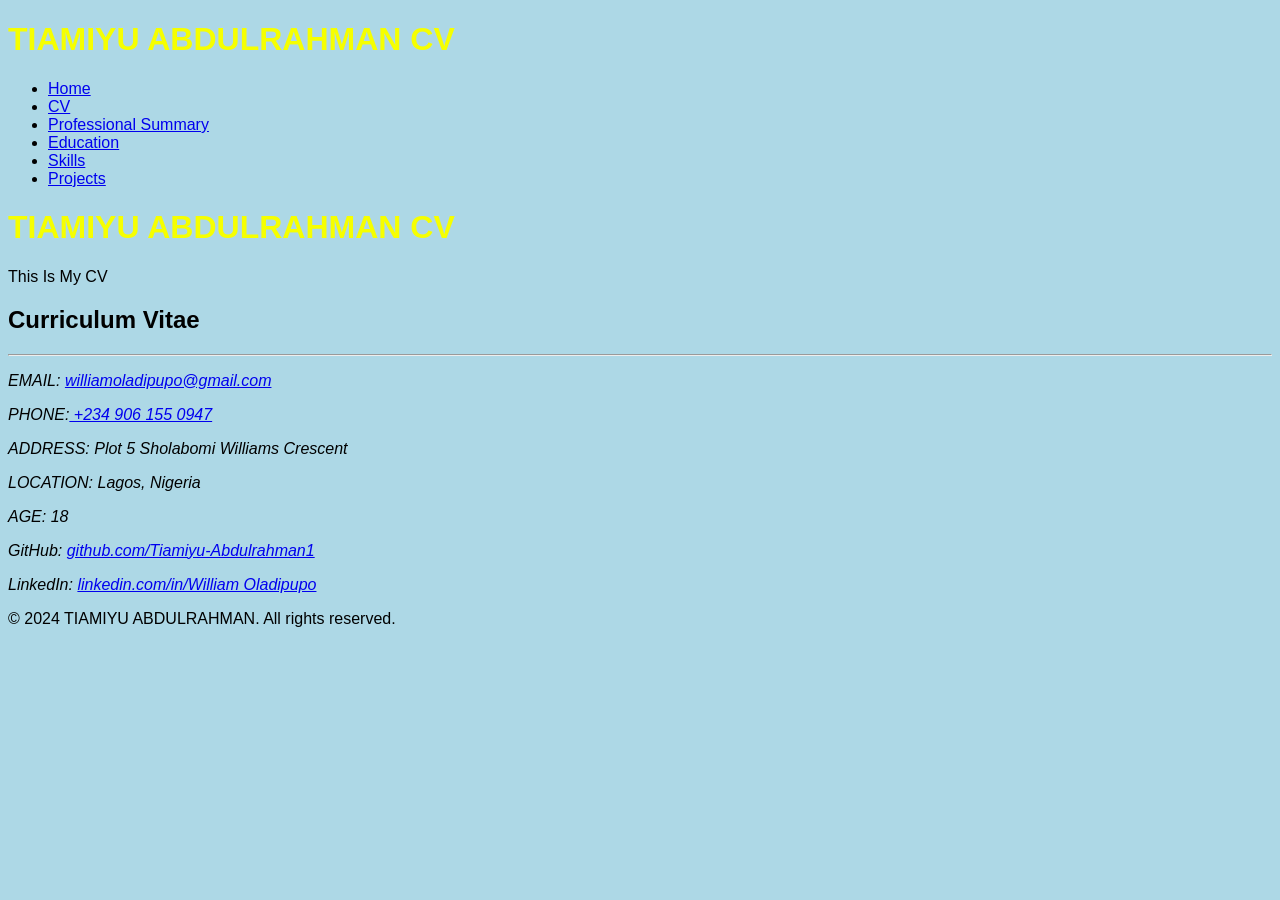
<file: index.html>
<!DOCTYPE html>
<html>
    <head>
        <title>TIAMIYU ABDULRAHMAN CV</title>
        <link rel="stylesheet" href="style.css">
        <h1><b>TIAMIYU ABDULRAHMAN CV</b></h1>
    </head>
    <body>
    <header>
        <nav>
            <ul>
                <li><a href="index.html">Home</a></li>
                <li><a href="Cv.html">CV</a></li>
                <li><a href="proffesionalsummarry.html">Professional Summary</a></li>
                <li><a href="education.html">Education</a></li>
                <li><a href="technicalskills.html">Skills</a></li>
                <li><a href="projects.html">Projects</a></li>
            </ul>
        </nav>
    </header>
     
        <h1><b>TIAMIYU ABDULRAHMAN CV</b></h1>
        <p>This Is My CV </p>
        <h2><b>Curriculum Vitae</b></h2><hr>

        <p><em> EMAIL: <a href="mailto:williamoladipupo@gmail.com">
            williamoladipupo@gmail.com
        </a></em></p>
       
        <p><em> PHONE:<a href="tel:+2349061550947">
               +234 906 155 0947
        </a></em></p>
        <p><em> ADDRESS: Plot 5 Sholabomi Williams Crescent </em></p>
        <p><em> LOCATION: Lagos, Nigeria</em></p>
        <p><em> AGE: 18 </em></p>
        <p><em> GitHub: <a href="https://github.com/Tiamiyu-Abdulrahman1" target="_blank">github.com/Tiamiyu-Abdulrahman1</a></em></p>
        <p><em> LinkedIn: <a href="https://www.linkedin.com/in/William Oladipupo" target="_blank">linkedin.com/in/William Oladipupo</a></em></p> 
    </body>
</html>
    <footer>
        <p>&copy; 2024 TIAMIYU ABDULRAHMAN. All rights reserved.</p>
    </footer>
</file>
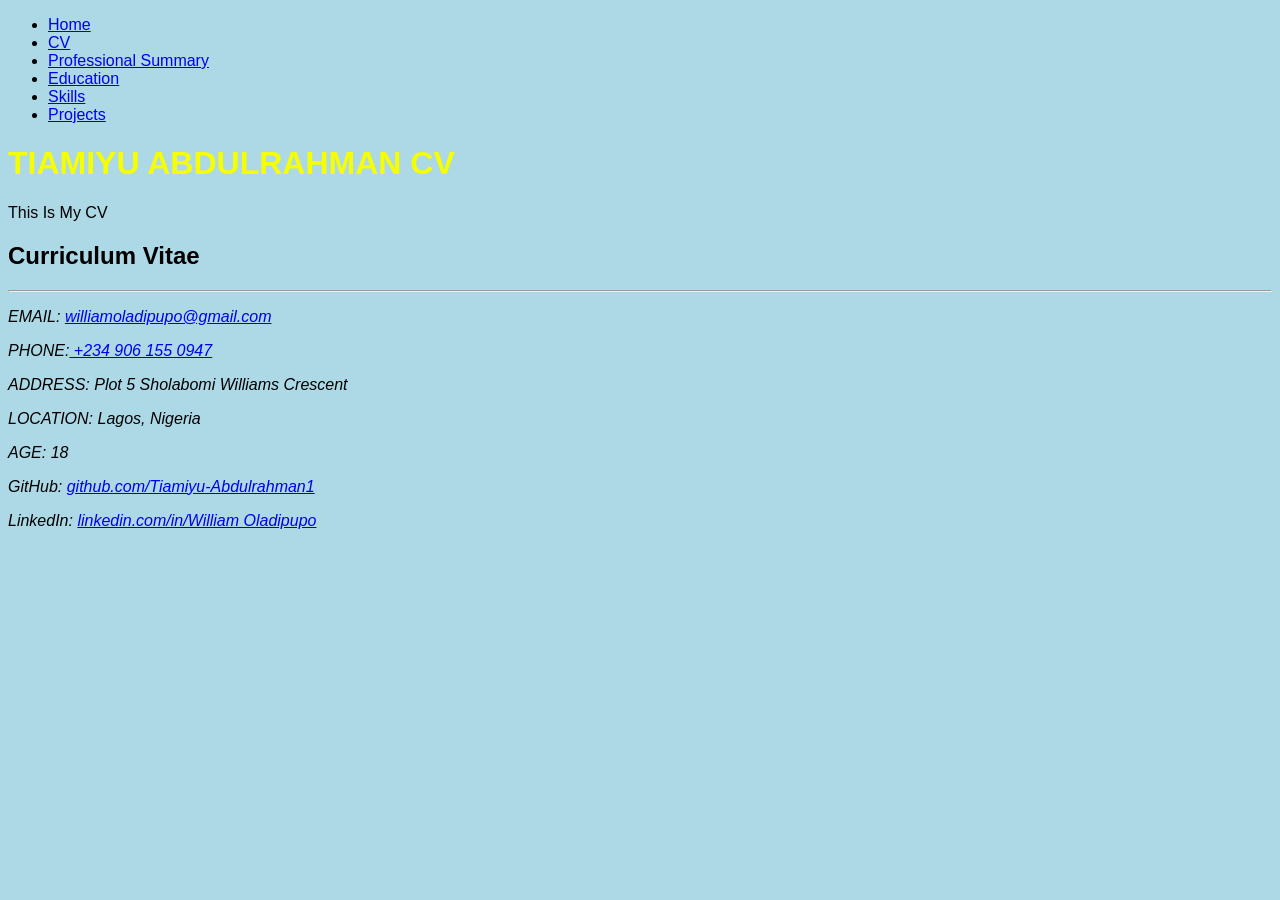
<file: Cv.html>
<!DOCTYPE html>
<html>
    <head>
        <title>TIAMIYU ABDULRAHMAN CV</title>
        <link rel="stylesheet" href="style.css">
    </head>
    
    <body>  
    <header>
        <nav>
            <ul>
                <li><a href="index.html">Home</a></li>
                <li><a href="Cv.html">CV</a></li>
                <li><a href="proffesionalsummarry.html">Professional Summary</a></li>
                <li><a href="education.html">Education</a></li>
                <li><a href="technicalskills.html">Skills</a></li>
                <li><a href="projects.html">Projects</a></li>
            </ul>
        </nav>
    </header>
    
        <h1><b>TIAMIYU ABDULRAHMAN CV</b></h1>
        <p>This Is My CV </p>
        <h2><b>Curriculum Vitae</b></h2><hr>

        <p><em> EMAIL: <a href="mailto:williamoladipupo@gmail.com">
            williamoladipupo@gmail.com
        </a></em></p>
       
        <p><em> PHONE:<a href="tel:+2349061550947">
               +234 906 155 0947
        </a></em></p>
        <p><em> ADDRESS: Plot 5 Sholabomi Williams Crescent </em></p>
        <p><em> LOCATION: Lagos, Nigeria</em></p>
        <p><em> AGE: 18 </em></p>
        <p><em> GitHub: <a href="https://github.com/Tiamiyu-Abdulrahman1" target="_blank">github.com/Tiamiyu-Abdulrahman1</a></em></p>
        <p><em> LinkedIn: <a href="https://www.linkedin.com/in/William Oladipupo" target="_blank">linkedin.com/in/William Oladipupo</a></em></p> 
    </body>
</html>
</file>
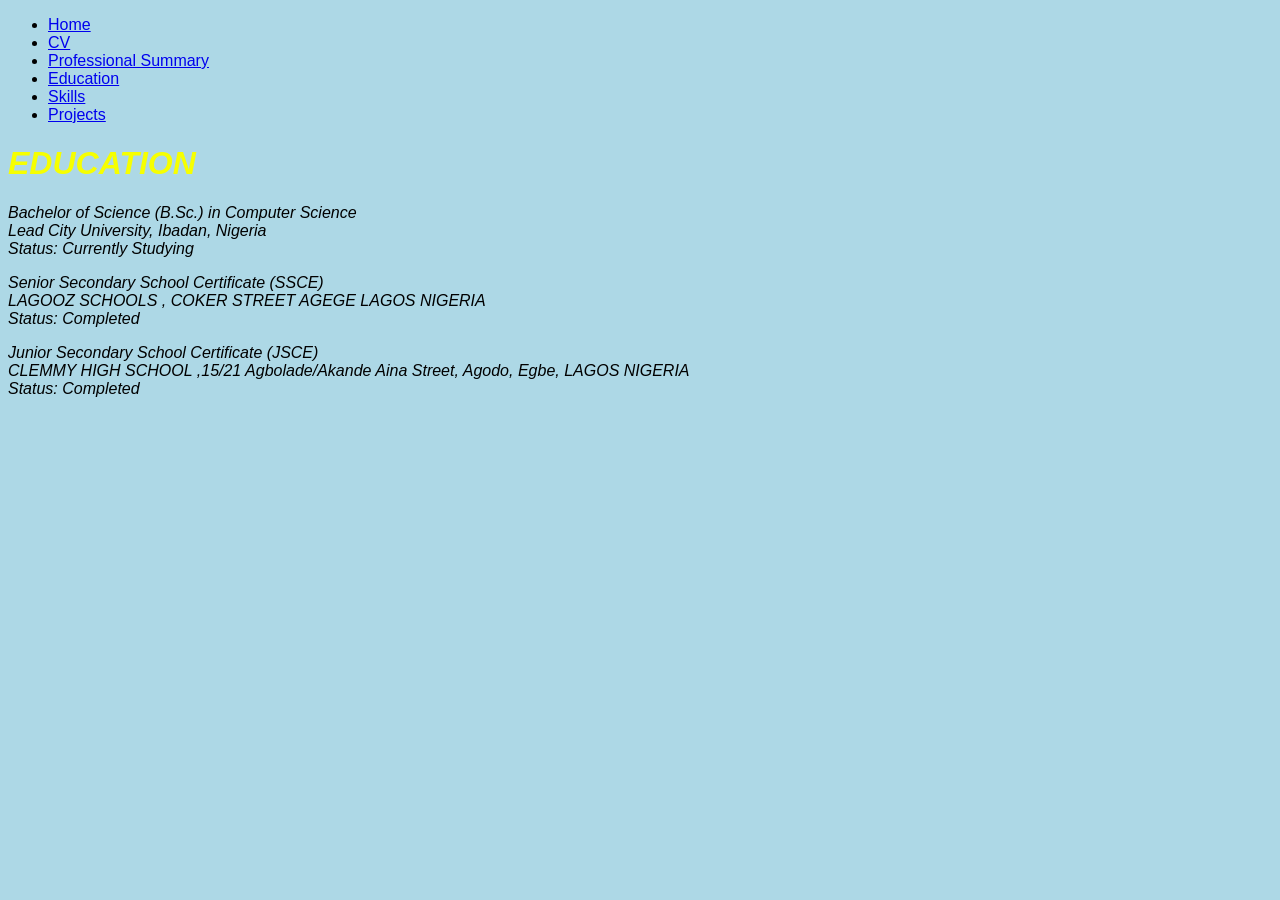
<file: education.html>
<!DOCTYPE html>
<html>
    <head>
        <title>TIAMIYU ABDULRAHMAN CV</title>
        <link rel="stylesheet" href="style.css">
    </head>
     
    <body>
    <header>
        <nav>
            <ul>
                <li><a href="index.html">Home</a></li>
                <li><a href="Cv.html">CV</a></li>
                <li><a href="proffesionalsummarry.html">Professional Summary</a></li>
                <li><a href="education.html">Education</a></li>
                <li><a href="technicalskills.html">Skills</a></li>
                <li><a href="projects.html">Projects</a></li>
            </ul>
        </nav>
    </header>
    
        <h1><em> EDUCATION </em></h1>
        <p><em>
            Bachelor of Science (B.Sc.) in Computer Science
           <br> Lead City University, Ibadan, Nigeria
           <br>Status: Currently Studying
        </em></p>
        <p><em>
            Senior Secondary School Certificate (SSCE)
            <br> LAGOOZ SCHOOLS , COKER STREET AGEGE LAGOS NIGERIA
            <br>Status: Completed
        </em></p>
        <p><em>
            Junior Secondary School Certificate (JSCE)
            <br>  CLEMMY HIGH SCHOOL ,15/21 Agbolade/Akande Aina Street, Agodo, Egbe, LAGOS NIGERIA
            <br>Status: Completed
        </em></p>
    </body>
</html>
</file>
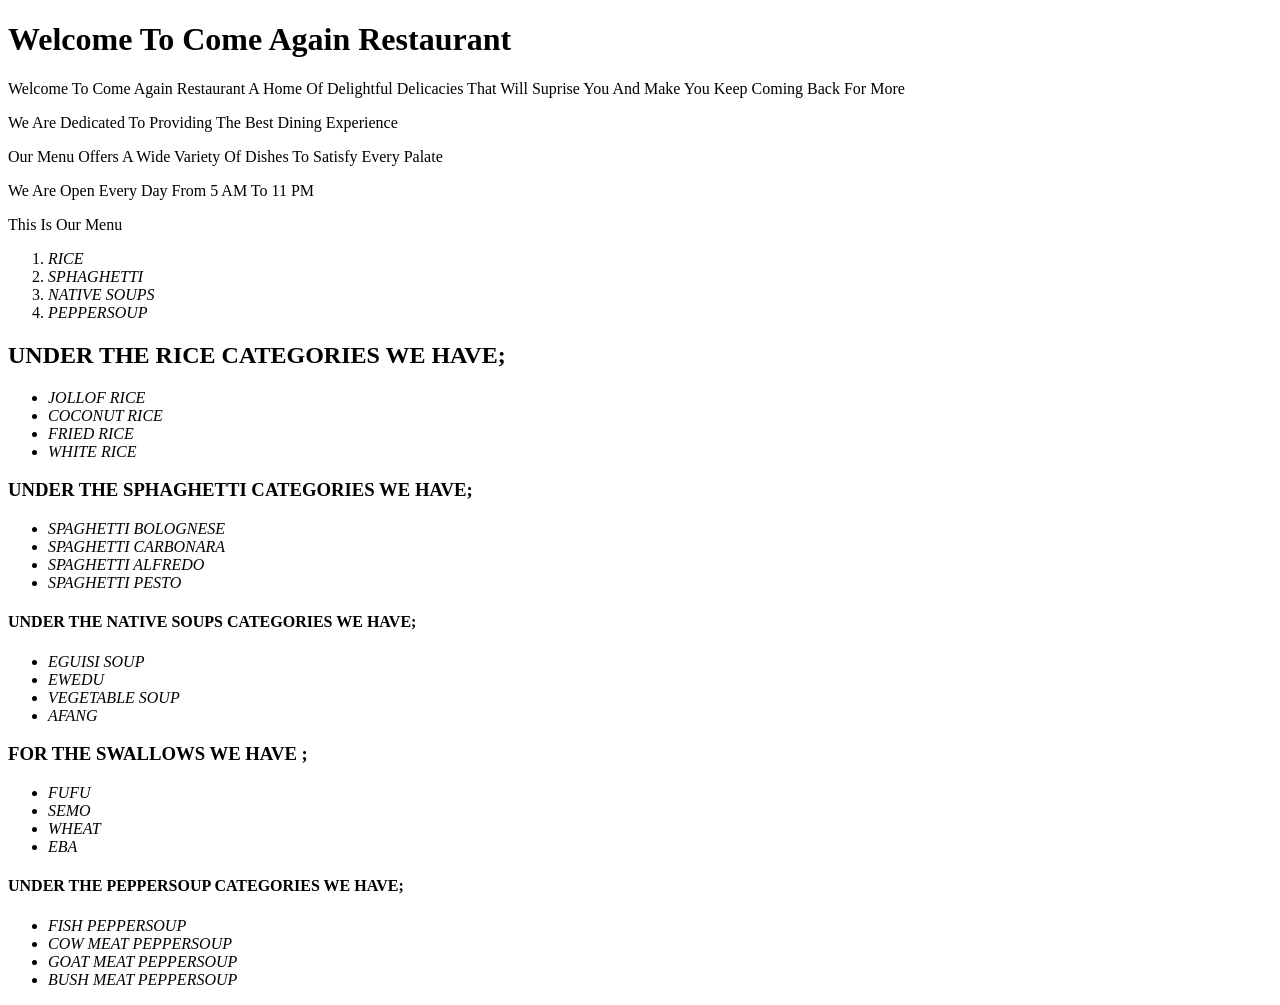
<file: Menu.html>
<!DOCTYPE html>
<html>
    <head>
        <title>
            Come Again Restaurant
        </title>
    </head>
    <body>
        <h1><b>  Welcome To Come Again Restaurant </b></h1>
         <p> Welcome To Come Again Restaurant A Home Of Delightful Delicacies That Will Suprise You And Make You Keep Coming Back For More</p>
         <p> We Are Dedicated To Providing The Best Dining Experience</p>  
         <p> Our Menu Offers A Wide Variety Of Dishes To Satisfy Every Palate</p>
         <p> We Are Open Every Day From 5 AM To 11 PM </p>
         <p>This Is Our Menu</p>
         <ol>
            <li><em>RICE</em></li>
            <li><em>SPHAGHETTI</em></li>
            <li><em>NATIVE SOUPS</em></li>
            <li><em>PEPPERSOUP</em></li>   
         </ol>
         <h2><b> UNDER THE RICE CATEGORIES WE HAVE;</b></h2>
            <ul>
                <li><em>JOLLOF RICE</em></li>
                <li><em>COCONUT RICE</em></li>
                <li><em>FRIED RICE</em></li>
                <li><em> WHITE RICE</em></li>
            </ul>
         <h3><b>UNDER THE SPHAGHETTI CATEGORIES WE HAVE;</b></h3>
         <ul>
            <li><em>SPAGHETTI BOLOGNESE</em></li>
            <li><em>SPAGHETTI CARBONARA</em></li>
            <li><em>SPAGHETTI ALFREDO</em></li>
            <li><em>SPAGHETTI PESTO</em></li>
         </ul>
         <h4><b>UNDER THE NATIVE SOUPS CATEGORIES WE HAVE;</b></h4>
            <ul>
                <li><em>EGUISI SOUP</em></li>
                <li><em> EWEDU </em></li>
                <li><em>VEGETABLE SOUP</em></li>
                <li><em> AFANG</em></li>
            </ul>
            <h3><b>FOR THE SWALLOWS WE HAVE ; </b></h3>
            <ul>
                <li><em>FUFU</em></li>
                <li><em>SEMO</em></li>
                <li><em>WHEAT</em></li>
                <li><em> EBA</em></li>
            </ul>
            <h4><b>UNDER THE PEPPERSOUP CATEGORIES WE HAVE;</b></h4>  
            <ul>
                <li><em>FISH PEPPERSOUP</em></li>
                <li><em>COW MEAT PEPPERSOUP</em></li>
                <li><em>GOAT MEAT PEPPERSOUP</em></li>
                <li><em> BUSH MEAT PEPPERSOUP</em></li> 
            </ul>
    </body>
</html>
</file>
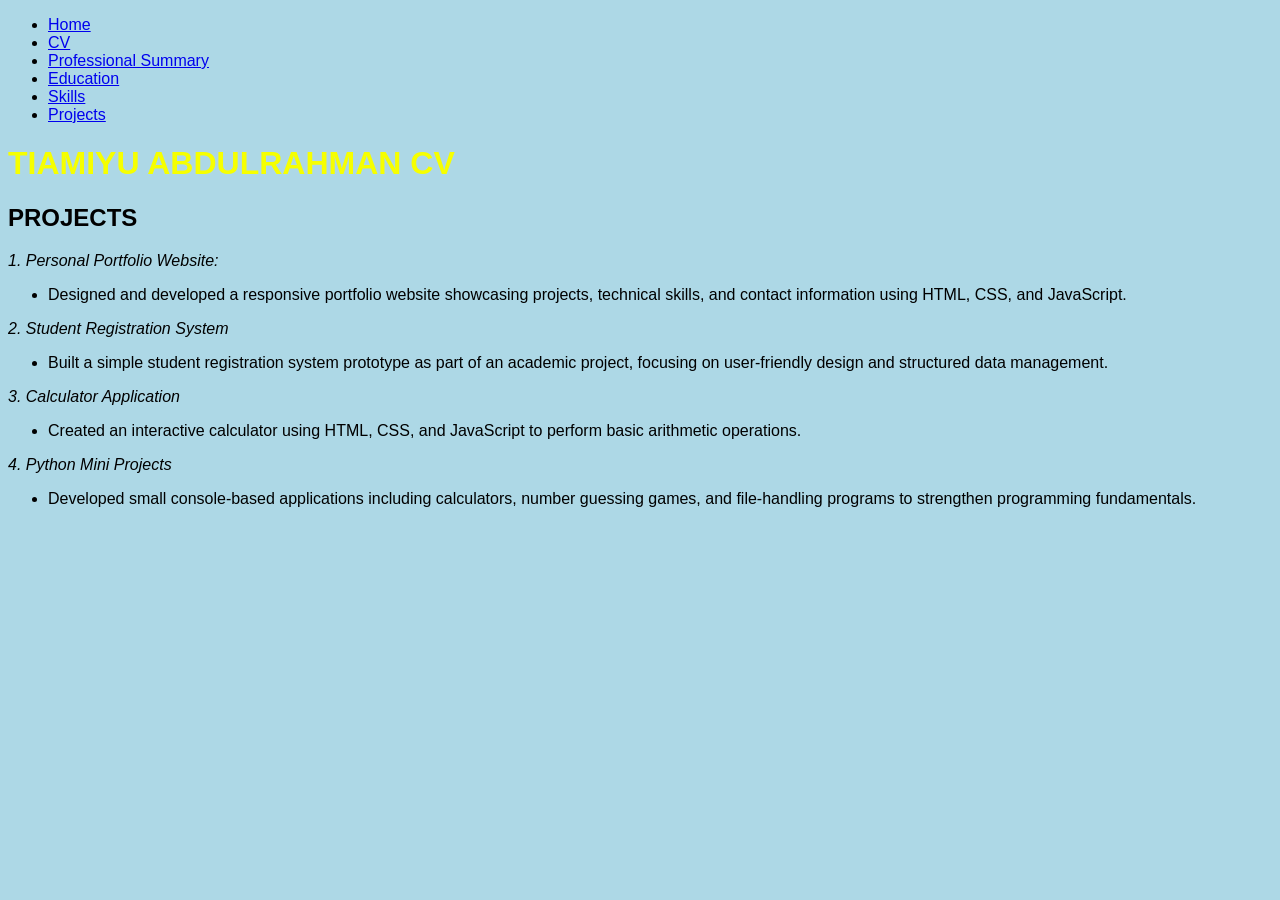
<file: projects.html>
<!DOCTYPE html>
<html>
    <head>
        <title>TIAMIYU ABDULRAHMAN CV</title>
        <link rel="stylesheet" href="style.css">
    </head>
    <body>
        <header>
            <nav>
                <ul>
                    <li><a href="index.html">Home</a></li>
                    <li><a href="Cv.html">CV</a></li>
                    <li><a href="proffesionalsummarry.html">Professional Summary</a></li>
                    <li><a href="education.html">Education</a></li>
                    <li><a href="technicalskills.html">Skills</a></li>
                    <li><a href="projects.html">Projects</a></li>
            </ul>
        </nav>
    </header>
    
       <h1><b> TIAMIYU ABDULRAHMAN CV </b></h1>
        <h2><b> PROJECTS </b></h2>
        <p><em> 1. Personal Portfolio Website: </em></p>
        <ul>
            <li>Designed and developed a responsive portfolio website showcasing projects, technical skills, and contact information using HTML, CSS, and JavaScript.</li>
        </ul>
        <p><em> 2. Student Registration System </em></p>
        <ul>
            <li>Built a simple student registration system prototype as part of an academic project, focusing on user-friendly design and structured data management.</li>
        </ul>
        <p><em> 3. Calculator Application </em></p>
        <ul>
            <li>Created an interactive calculator using HTML, CSS, and JavaScript to perform basic arithmetic operations.</li>
        </ul>
        <p><em> 4. Python Mini Projects </em></p>
        <ul>
            <li>Developed small console-based applications including calculators, number guessing games, and file-handling programs to strengthen programming fundamentals.</li>
        </ul>
    </body>
</html>
</file>
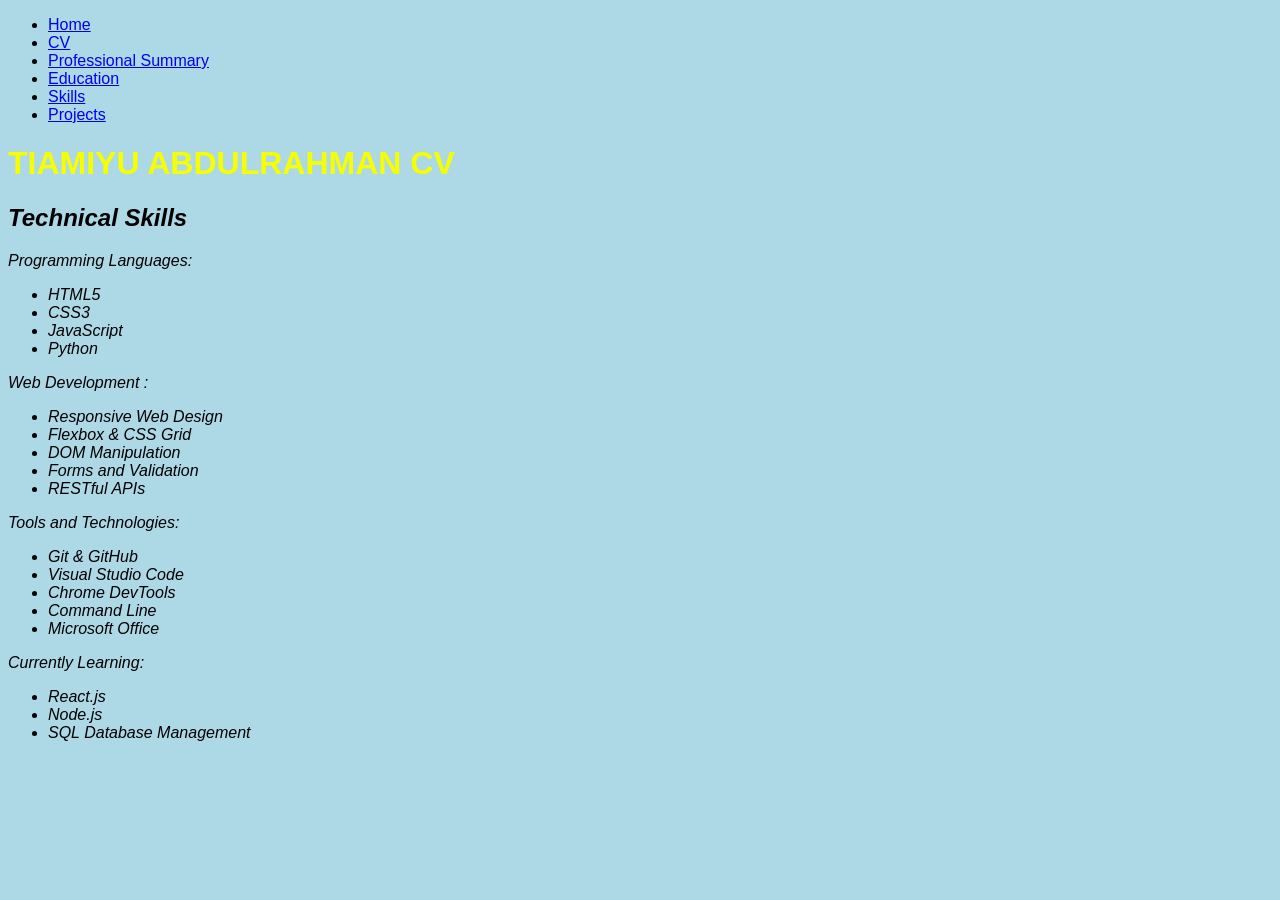
<file: technicalskills.html>
<!DOCTYPE html>
<html>
    <head>
        <title>TIAMIYU ABDULRAHMAN CV</title>
        <link rel="stylesheet" href="style.css">
    </head>
    <body>
    <header>
        <nav>
            <ul>
                <li><a href="index.html">Home</a></li>
                <li><a href="Cv.html">CV</a></li>
                <li><a href="proffesionalsummarry.html">Professional Summary</a></li>
                <li><a href="education.html">Education</a></li>
                <li><a href="technicalskills.html">Skills</a></li>
                <li><a href="projects.html">Projects</a></li>
            </ul>
        </nav>
    </header>
    
        <h1><b>TIAMIYU ABDULRAHMAN CV</b></h1>
        <h2><em>Technical Skills</em></h2>
           <p><em> Programming Languages: </em></p>
           <ul>
            <li><em> HTML5</em></li>
            <li><em> CSS3</em></li>
            <li><em> JavaScript</em></li>
            <li><em> Python</em></li>
           </ul>
              <p><em> Web Development : </em></p>
            <ul>
                <li><em> Responsive Web Design</em></li>
                <li><em> Flexbox & CSS Grid</em></li>
                <li><em> DOM Manipulation</em></li>
                <li><em> Forms and Validation</em></li>
                <li><em> RESTful APIs</em></li>
            </ul>
            <p><em> Tools and Technologies: </em></p>
            <ul>
                <li><em> Git & GitHub</em></li>
                <li><em> Visual Studio Code</em></li>
                <li><em> Chrome DevTools</em></li>
                <li><em> Command Line</em></li>
                <li><em> Microsoft Office </em></li>
            </ul>
            <p><em> Currently Learning: </em></p>
            <ul>
                <li><em> React.js</em></li>
                <li><em> Node.js</em></li>
                <li><em> SQL Database Management</em></li>
            </ul>
</file>
<file: style.css>
body {
     background-color: lightblue;
    font-family: Arial, sans-serif;
}

h1 {
    color: rgb(246, 255, 0);
}
</file>
